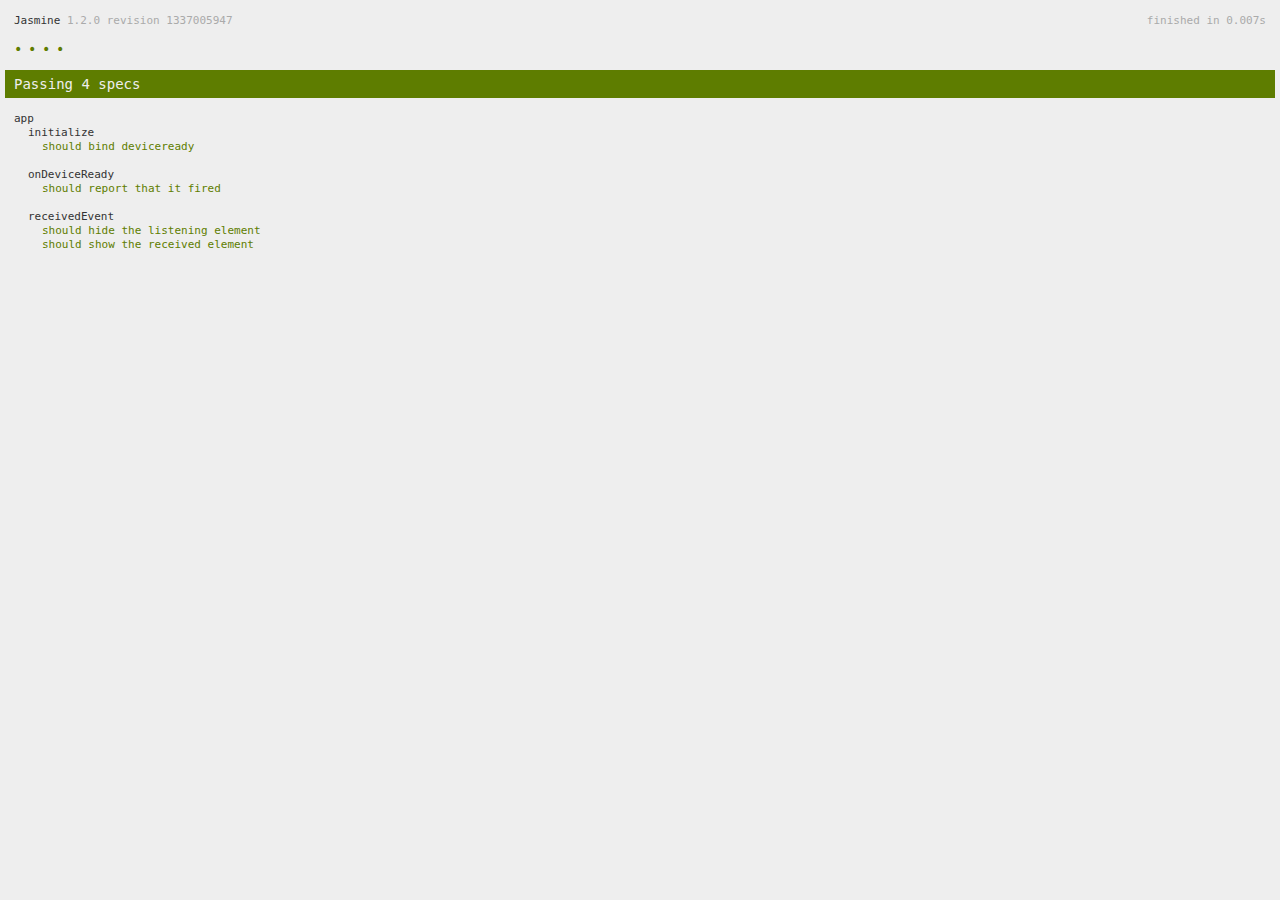
<file: smarthomeSAP/www/spec.html>
<!DOCTYPE html>
<!--
    Licensed to the Apache Software Foundation (ASF) under one
    or more contributor license agreements.  See the NOTICE file
    distributed with this work for additional information
    regarding copyright ownership.  The ASF licenses this file
    to you under the Apache License, Version 2.0 (the
    "License"); you may not use this file except in compliance
    with the License.  You may obtain a copy of the License at

    http://www.apache.org/licenses/LICENSE-2.0

    Unless required by applicable law or agreed to in writing,
    software distributed under the License is distributed on an
    "AS IS" BASIS, WITHOUT WARRANTIES OR CONDITIONS OF ANY
     KIND, either express or implied.  See the License for the
    specific language governing permissions and limitations
    under the License.
-->
<html>
    <head>
        <title>Jasmine Spec Runner</title>

        <!-- jasmine source -->
        <link rel="shortcut icon" type="image/png" href="spec/lib/jasmine-1.2.0/jasmine_favicon.png">
        <link rel="stylesheet" type="text/css" href="spec/lib/jasmine-1.2.0/jasmine.css">
        <script type="text/javascript" src="spec/lib/jasmine-1.2.0/jasmine.js"></script>
        <script type="text/javascript" src="spec/lib/jasmine-1.2.0/jasmine-html.js"></script>

        <!-- include source files here... -->
        <script type="text/javascript" src="js/index.js"></script>

        <!-- include spec files here... -->
        <script type="text/javascript" src="spec/helper.js"></script>
        <script type="text/javascript" src="spec/index.js"></script>

        <script type="text/javascript">
            (function() {
                var jasmineEnv = jasmine.getEnv();
                jasmineEnv.updateInterval = 1000;

                var htmlReporter = new jasmine.HtmlReporter();

                jasmineEnv.addReporter(htmlReporter);

                jasmineEnv.specFilter = function(spec) {
                    return htmlReporter.specFilter(spec);
                };

                var currentWindowOnload = window.onload;

                window.onload = function() {
                    if (currentWindowOnload) {
                        currentWindowOnload();
                    }
                    execJasmine();
                };

                function execJasmine() {
                    jasmineEnv.execute();
                }
            })();
        </script>
    </head>
    <body>
        <div id="stage" style="display:none;"></div>
    </body>
</html>
</file>
<file: smarthomeSAP/www/spec/lib/jasmine-1.2.0/jasmine.css>
body { background-color: #eeeeee; padding: 0; margin: 5px; overflow-y: scroll; }

#HTMLReporter { font-size: 11px; font-family: Monaco, "Lucida Console", monospace; line-height: 14px; color: #333333; }
#HTMLReporter a { text-decoration: none; }
#HTMLReporter a:hover { text-decoration: underline; }
#HTMLReporter p, #HTMLReporter h1, #HTMLReporter h2, #HTMLReporter h3, #HTMLReporter h4, #HTMLReporter h5, #HTMLReporter h6 { margin: 0; line-height: 14px; }
#HTMLReporter .banner, #HTMLReporter .symbolSummary, #HTMLReporter .summary, #HTMLReporter .resultMessage, #HTMLReporter .specDetail .description, #HTMLReporter .alert .bar, #HTMLReporter .stackTrace { padding-left: 9px; padding-right: 9px; }
#HTMLReporter #jasmine_content { position: fixed; right: 100%; }
#HTMLReporter .version { color: #aaaaaa; }
#HTMLReporter .banner { margin-top: 14px; }
#HTMLReporter .duration { color: #aaaaaa; float: right; }
#HTMLReporter .symbolSummary { overflow: hidden; *zoom: 1; margin: 14px 0; }
#HTMLReporter .symbolSummary li { display: block; float: left; height: 7px; width: 14px; margin-bottom: 7px; font-size: 16px; }
#HTMLReporter .symbolSummary li.passed { font-size: 14px; }
#HTMLReporter .symbolSummary li.passed:before { color: #5e7d00; content: "\02022"; }
#HTMLReporter .symbolSummary li.failed { line-height: 9px; }
#HTMLReporter .symbolSummary li.failed:before { color: #b03911; content: "x"; font-weight: bold; margin-left: -1px; }
#HTMLReporter .symbolSummary li.skipped { font-size: 14px; }
#HTMLReporter .symbolSummary li.skipped:before { color: #bababa; content: "\02022"; }
#HTMLReporter .symbolSummary li.pending { line-height: 11px; }
#HTMLReporter .symbolSummary li.pending:before { color: #aaaaaa; content: "-"; }
#HTMLReporter .bar { line-height: 28px; font-size: 14px; display: block; color: #eee; }
#HTMLReporter .runningAlert { background-color: #666666; }
#HTMLReporter .skippedAlert { background-color: #aaaaaa; }
#HTMLReporter .skippedAlert:first-child { background-color: #333333; }
#HTMLReporter .skippedAlert:hover { text-decoration: none; color: white; text-decoration: underline; }
#HTMLReporter .passingAlert { background-color: #a6b779; }
#HTMLReporter .passingAlert:first-child { background-color: #5e7d00; }
#HTMLReporter .failingAlert { background-color: #cf867e; }
#HTMLReporter .failingAlert:first-child { background-color: #b03911; }
#HTMLReporter .results { margin-top: 14px; }
#HTMLReporter #details { display: none; }
#HTMLReporter .resultsMenu, #HTMLReporter .resultsMenu a { background-color: #fff; color: #333333; }
#HTMLReporter.showDetails .summaryMenuItem { font-weight: normal; text-decoration: inherit; }
#HTMLReporter.showDetails .summaryMenuItem:hover { text-decoration: underline; }
#HTMLReporter.showDetails .detailsMenuItem { font-weight: bold; text-decoration: underline; }
#HTMLReporter.showDetails .summary { display: none; }
#HTMLReporter.showDetails #details { display: block; }
#HTMLReporter .summaryMenuItem { font-weight: bold; text-decoration: underline; }
#HTMLReporter .summary { margin-top: 14px; }
#HTMLReporter .summary .suite .suite, #HTMLReporter .summary .specSummary { margin-left: 14px; }
#HTMLReporter .summary .specSummary.passed a { color: #5e7d00; }
#HTMLReporter .summary .specSummary.failed a { color: #b03911; }
#HTMLReporter .description + .suite { margin-top: 0; }
#HTMLReporter .suite { margin-top: 14px; }
#HTMLReporter .suite a { color: #333333; }
#HTMLReporter #details .specDetail { margin-bottom: 28px; }
#HTMLReporter #details .specDetail .description { display: block; color: white; background-color: #b03911; }
#HTMLReporter .resultMessage { padding-top: 14px; color: #333333; }
#HTMLReporter .resultMessage span.result { display: block; }
#HTMLReporter .stackTrace { margin: 5px 0 0 0; max-height: 224px; overflow: auto; line-height: 18px; color: #666666; border: 1px solid #ddd; background: white; white-space: pre; }

#TrivialReporter { padding: 8px 13px; position: absolute; top: 0; bottom: 0; left: 0; right: 0; overflow-y: scroll; background-color: white; font-family: "Helvetica Neue Light", "Lucida Grande", "Calibri", "Arial", sans-serif; /*.resultMessage {*/ /*white-space: pre;*/ /*}*/ }
#TrivialReporter a:visited, #TrivialReporter a { color: #303; }
#TrivialReporter a:hover, #TrivialReporter a:active { color: blue; }
#TrivialReporter .run_spec { float: right; padding-right: 5px; font-size: .8em; text-decoration: none; }
#TrivialReporter .banner { color: #303; background-color: #fef; padding: 5px; }
#TrivialReporter .logo { float: left; font-size: 1.1em; padding-left: 5px; }
#TrivialReporter .logo .version { font-size: .6em; padding-left: 1em; }
#TrivialReporter .runner.running { background-color: yellow; }
#TrivialReporter .options { text-align: right; font-size: .8em; }
#TrivialReporter .suite { border: 1px outset gray; margin: 5px 0; padding-left: 1em; }
#TrivialReporter .suite .suite { margin: 5px; }
#TrivialReporter .suite.passed { background-color: #dfd; }
#TrivialReporter .suite.failed { background-color: #fdd; }
#TrivialReporter .spec { margin: 5px; padding-left: 1em; clear: both; }
#TrivialReporter .spec.failed, #TrivialReporter .spec.passed, #TrivialReporter .spec.skipped { padding-bottom: 5px; border: 1px solid gray; }
#TrivialReporter .spec.failed { background-color: #fbb; border-color: red; }
#TrivialReporter .spec.passed { background-color: #bfb; border-color: green; }
#TrivialReporter .spec.skipped { background-color: #bbb; }
#TrivialReporter .messages { border-left: 1px dashed gray; padding-left: 1em; padding-right: 1em; }
#TrivialReporter .passed { background-color: #cfc; display: none; }
#TrivialReporter .failed { background-color: #fbb; }
#TrivialReporter .skipped { color: #777; background-color: #eee; display: none; }
#TrivialReporter .resultMessage span.result { display: block; line-height: 2em; color: black; }
#TrivialReporter .resultMessage .mismatch { color: black; }
#TrivialReporter .stackTrace { white-space: pre; font-size: .8em; margin-left: 10px; max-height: 5em; overflow: auto; border: 1px inset red; padding: 1em; background: #eef; }
#TrivialReporter .finished-at { padding-left: 1em; font-size: .6em; }
#TrivialReporter.show-passed .passed, #TrivialReporter.show-skipped .skipped { display: block; }
#TrivialReporter #jasmine_content { position: fixed; right: 100%; }
#TrivialReporter .runner { border: 1px solid gray; display: block; margin: 5px 0; padding: 2px 0 2px 10px; }
</file>
